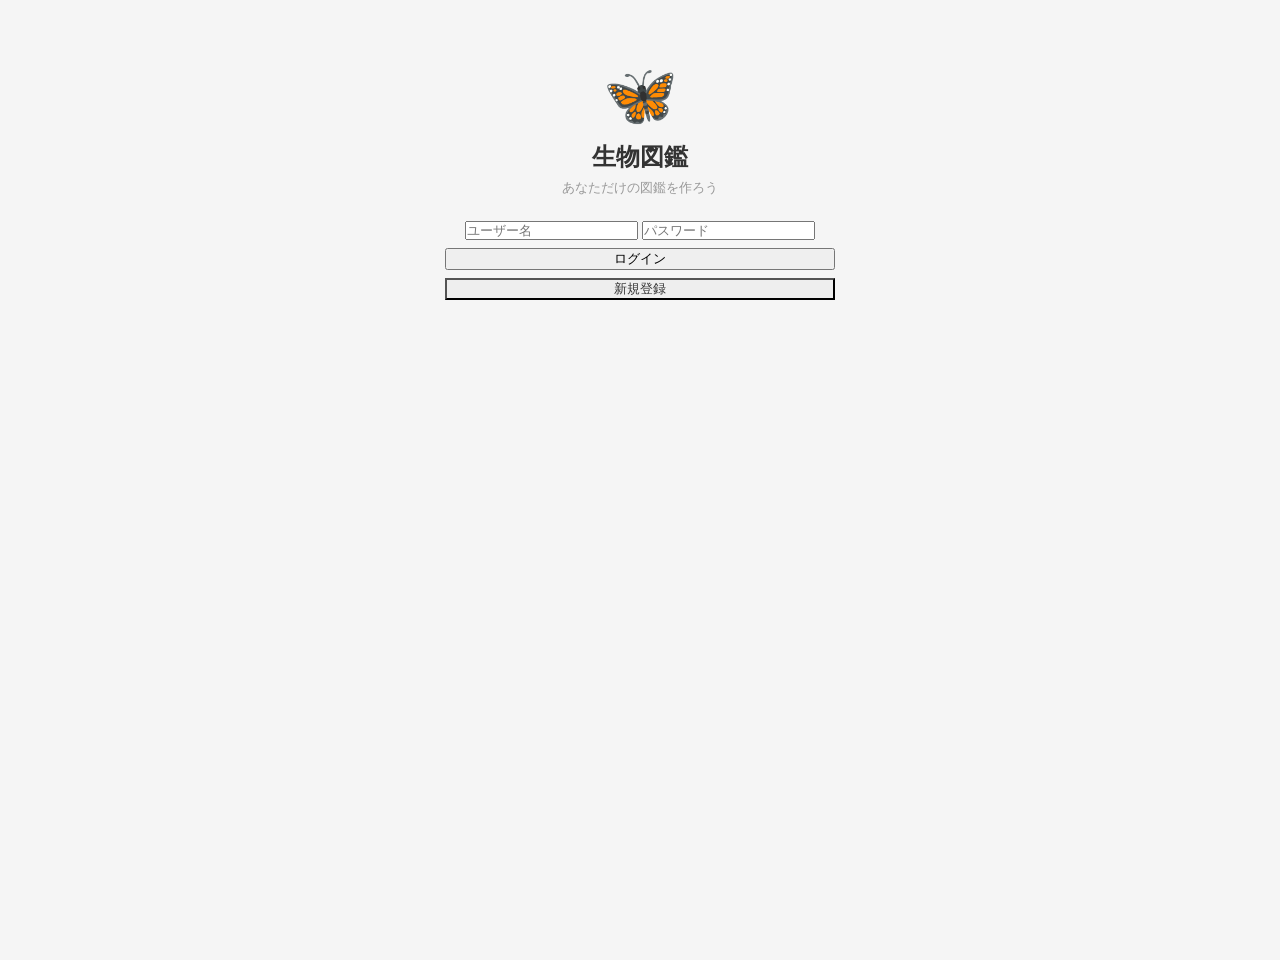
<file: templates/login.html>
<!DOCTYPE html>
<html lang="ja">
<head>
    <meta charset="UTF-8">
    <meta name="viewport" content="width=device-width, initial-scale=1.0">
    <title>ログイン</title>
    <link rel="stylesheet" href="/static/style.css">
</head>
<body>

<div class="container">
    <div class="card" style="text-align:center; margin-top: 60px;">
        <div style="font-size: 60px; margin-bottom: 10px;">🦋</div>
        <h2 style="margin-bottom: 6px;">生物図鑑</h2>
        <p style="color: #999; font-size: 13px; margin-bottom: 24px;">あなただけの図鑑を作ろう</p>

        <input type="text" id="username" placeholder="ユーザー名">
        <input type="password" id="password" placeholder="パスワード">

        <button onclick="login()" style="width:100%; margin-top: 8px;">ログイン</button>
        <button onclick="location.href='/register-page'"
                style="width:100%; margin-top: 8px; background:#eee; color:#333;">
            新規登録
        </button>

        <p id="error-msg" style="color:red; margin-top:10px;"></p>
    </div>
</div>

<script>
    async function login() {
        const username = document.getElementById("username").value;
        const password = document.getElementById("password").value;

        const form = new FormData();
        form.append("username", username);
        form.append("password", password);

        const res = await fetch("/login", {
            method: "POST",
            body: form
        });

        if (res.ok) {
            const data = await res.json();
            localStorage.setItem("token", data.access_token);
            location.href = "/creatures-page";
        } else {
            document.getElementById("error-msg").textContent = "ユーザー名またはパスワードが違います";
        }
    }
</script>

</body>
</html>
</file>
<file: static/style.css>
* {
    margin: 0;
    padding: 0;
    box-sizing: border-box;
}

body {
    font-family: 'Segoe UI', 'Hiragino Sans', sans-serif;
    background-color: #f5f5f5;
    color: #333;
    max-width: 390px;
    margin: 0 auto;
    min-height: 100vh;
    position: relative;
    padding-bottom: 70px;
}

.header {
    background: white;
    padding: 16px 20px;
    border-bottom: 1px solid #eee;
    display: flex;
    justify-content: space-between;
    align-items: center;
}

.header h1 {
    font-size: 18px;
    font-weight: bold;
}

.add-btn {
    background-color: #a8c8e8;
    color: #333;
    border: none;
    padding: 6px 14px;
    border-radius: 20px;
    font-size: 14px;
    cursor: pointer;
}

.subtitle {
    padding: 16px 20px 8px;
    font-size: 13px;
    color: #888;
}

.creature-card {
    background: white;
    margin: 8px 16px;
    border-radius: 12px;
    padding: 14px 16px;
    display: flex;
    align-items: center;
    gap: 14px;
    box-shadow: 0 1px 4px rgba(0,0,0,0.07);
}

.creature-icon {
    font-size: 36px;
    width: 50px;
    text-align: center;
}

.creature-info h3 {
    font-size: 16px;
    font-weight: bold;
}

.creature-info .scientific {
    font-size: 12px;
    color: #999;
    margin-top: 2px;
}

.badge {
    display: inline-block;
    font-size: 11px;
    padding: 2px 8px;
    border-radius: 10px;
    margin-top: 4px;
}

.badge.ok {
    background: #e8f4e8;
    color: #4a8a4a;
}

.badge.none {
    background: #fce8e8;
    color: #c04a4a;
}

/* ボトムナビ */
.bottom-nav {
    position: fixed;
    bottom: 0;
    width: 390px;
    background: white;
    border-top: 1px solid #eee;
    display: flex;
    justify-content: space-around;
    padding: 10px 0;
}

.nav-item {
    display: flex;
    flex-direction: column;
    align-items: center;
    font-size: 11px;
    color: #aaa;
    gap: 2px;
    cursor: pointer;
}

.nav-item.active {
    color: #5a9ad4;
}

.nav-icon {
    font-size: 22px;
}
</file>
